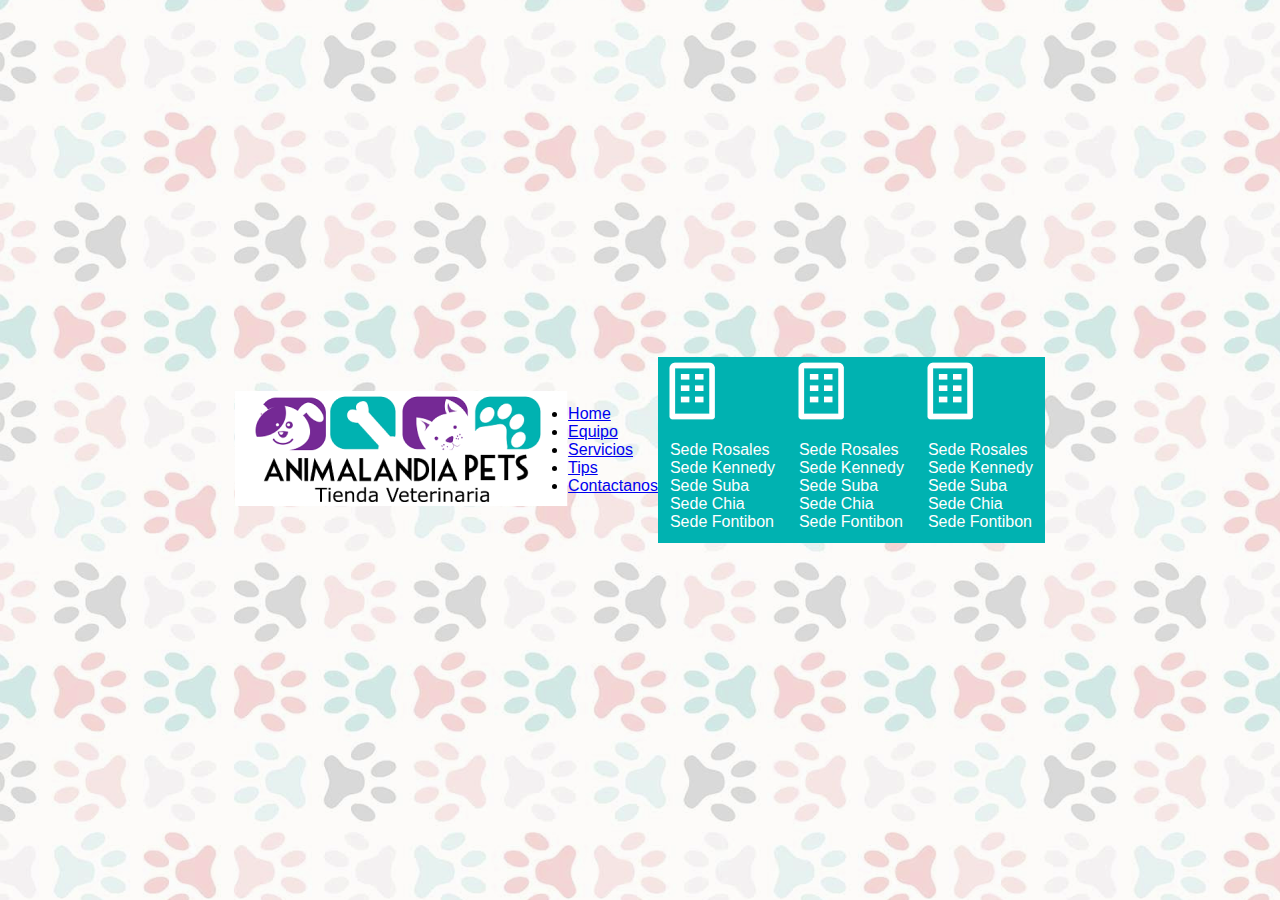
<file: Contactanos.html>
<!DOCTYPE html>
<html lang="en">
<head>
    <meta charset="UTF-8">
    <title>Contactos</title>
    <link rel="stylesheet" href="css/styles.css">
</head>
<body>
    <div class="container">

        <header class="header">
            <img src="img/logo.png" alt="Logo Animalandia pets">
        </header>

        <nav>
            <ul class="list-nav">
                <li class="list-nav_li">
                    <a href="index.html">Home</a>
                </li>
                <li class="list-nav_li">
                    <a href="equipo.html">Equipo</a>
                </li>
                <li class="list-nav_li">
                    <a href="servicios.html">Servicios</a>
                </li>
                <li class="list-nav_li">
                    <a href="tips.html">Tips</a>
                </li>
                <li class="list-nav_li">
                    <a href="contactanos.html">Contactanos</a>
                </li>
            </ul>
        </nav>
        <footer class="footer">
            <div class="footer-sede">
                <div class="footer-sede_box" ">
                    <img src=" img/bx-building.png" alt="" class="footer-sede_img">
                    <ul class="footer-sede_ul">
                        <li>Sede Rosales</li>
                        <li>Sede Kennedy</li>
                        <li>Sede Suba</li>
                        <li>Sede Chia</li>
                        <li>Sede Fontibon</li>
                    </ul>
                </div>
                <div class="footer-sede_box" ">
                    <img src=" img/bx-building.png" alt="" class="footer-sede_img">
                    <ul class="footer-sede_ul">
                        <li>Sede Rosales</li>
                        <li>Sede Kennedy</li>
                        <li>Sede Suba</li>
                        <li>Sede Chia</li>
                        <li>Sede Fontibon</li>
                    </ul>
                </div>
                <div class="footer-sede_box" ">
                    <img src=" img/bx-building.png" alt="" class="footer-sede_img">
                    <ul class="footer-sede_ul">
                        <li>Sede Rosales</li>
                        <li>Sede Kennedy</li>
                        <li>Sede Suba</li>
                        <li>Sede Chia</li>
                        <li>Sede Fontibon</li>
                    </ul>
                </div>
            </div>
        </footer>
    </div>
</body>
</html>
</file>
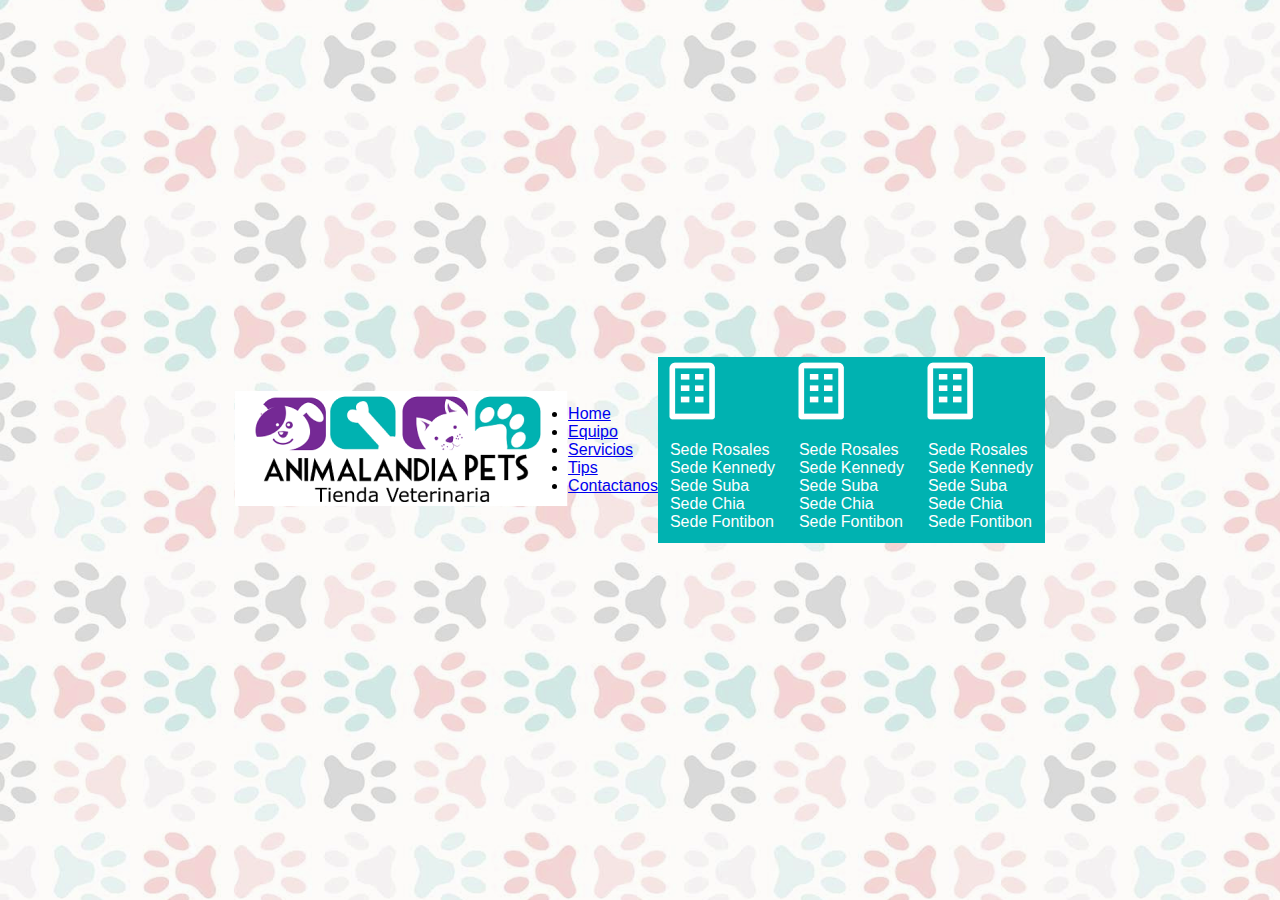
<file: Equipo.html>
<!DOCTYPE html>
<html lang="en">
<head>
    <meta charset="UTF-8">
    <title>Contactos</title>
    <link rel="stylesheet" href="css/styles.css">
</head>
<body>

    <div class="container">

        <header class="header">
            <img src="img/logo.png" alt="Logo Animalandia pets">
        </header>

        <nav>
            <ul class="list-nav">
                <li class="list-nav_li">
                    <a href="index.html">Home</a>
                </li>
                <li class="list-nav_li">
                    <a href="equipo.html">Equipo</a>
                </li>
                <li class="list-nav_li">
                    <a href="servicios.html">Servicios</a>
                </li>
                <li class="list-nav_li">
                    <a href="tips.html">Tips</a>
                </li>
                <li class="list-nav_li">
                    <a href="contactanos.html">Contactanos</a>
                </li>
            </ul>
        </nav>
        <footer class="footer">
            <div class="footer-sede">
                <div class="footer-sede_box" ">
                    <img src=" img/bx-building.png" alt="" class="footer-sede_img">
                    <ul class="footer-sede_ul">
                        <li>Sede Rosales</li>
                        <li>Sede Kennedy</li>
                        <li>Sede Suba</li>
                        <li>Sede Chia</li>
                        <li>Sede Fontibon</li>
                    </ul>
                </div>
                <div class="footer-sede_box" ">
                    <img src=" img/bx-building.png" alt="" class="footer-sede_img">
                    <ul class="footer-sede_ul">
                        <li>Sede Rosales</li>
                        <li>Sede Kennedy</li>
                        <li>Sede Suba</li>
                        <li>Sede Chia</li>
                        <li>Sede Fontibon</li>
                    </ul>
                </div>
                <div class="footer-sede_box" ">
                    <img src=" img/bx-building.png" alt="" class="footer-sede_img">
                    <ul class="footer-sede_ul">
                        <li>Sede Rosales</li>
                        <li>Sede Kennedy</li>
                        <li>Sede Suba</li>
                        <li>Sede Chia</li>
                        <li>Sede Fontibon</li>
                    </ul>
                </div>
            </div>
        </footer>
    </div>
    </body>
    </html>
</file>
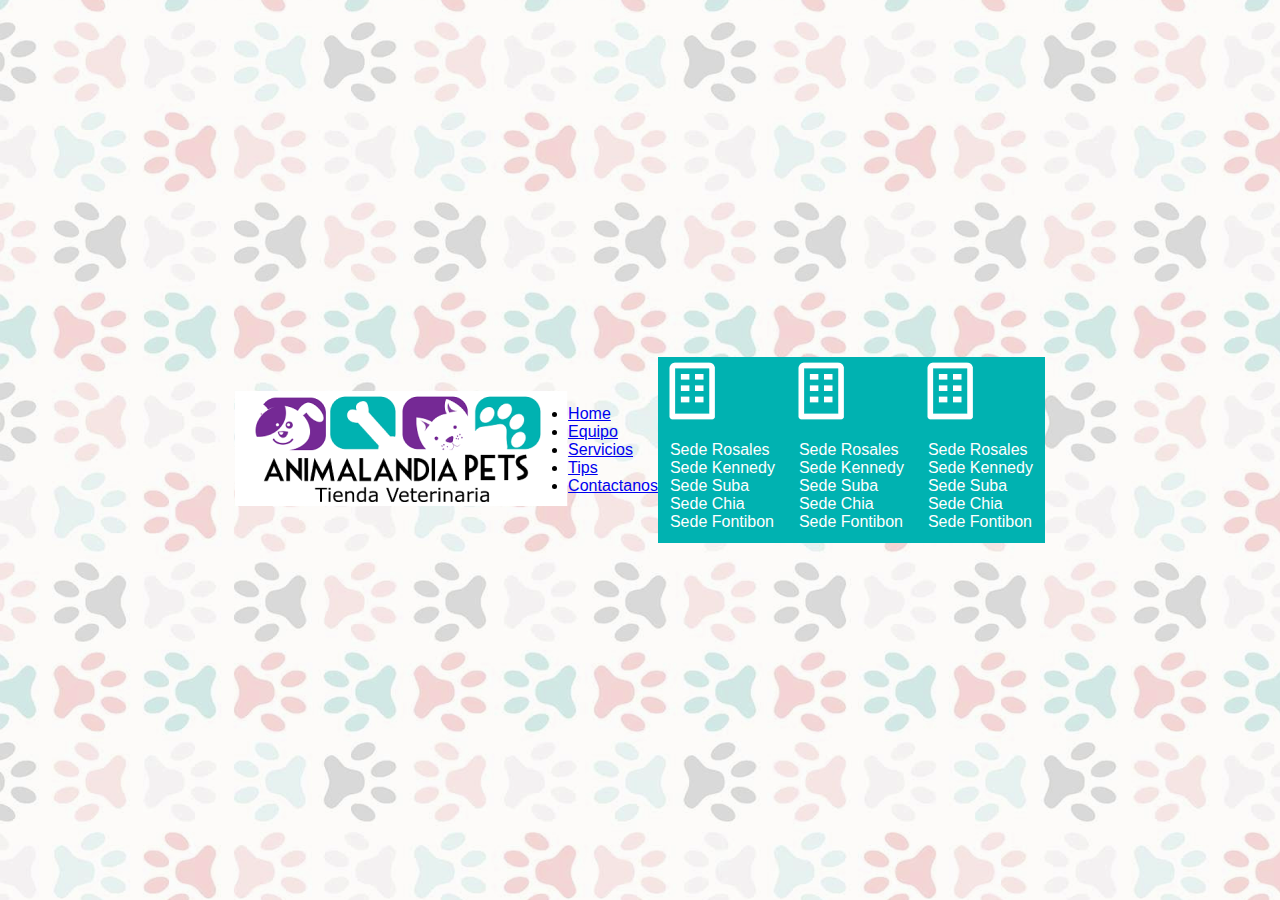
<file: Servicios.html>
<!DOCTYPE html>
<html lang="en">
<head>
    <meta charset="UTF-8">
    <title>Contactos</title>
    <link rel="stylesheet" href="css/styles.css">
</head>
<body>

    <div class="container">

        <header class="header">
            <img src="img/logo.png" alt="Logo Animalandia pets">
        </header>

        <nav>
            <ul class="list-nav">
                <li class="list-nav_li">
                    <a href="index.html">Home</a>
                </li>
                <li class="list-nav_li">
                    <a href="equipo.html">Equipo</a>
                </li>
                <li class="list-nav_li">
                    <a href="servicios.html">Servicios</a>
                </li>
                <li class="list-nav_li">
                    <a href="tips.html">Tips</a>
                </li>
                <li class="list-nav_li">
                    <a href="contactanos.html">Contactanos</a>
                </li>
            </ul>
        </nav>
        <footer class="footer">
            <div class="footer-sede">
                <div class="footer-sede_box" ">
                    <img src=" img/bx-building.png" alt="" class="footer-sede_img">
                    <ul class="footer-sede_ul">
                        <li>Sede Rosales</li>
                        <li>Sede Kennedy</li>
                        <li>Sede Suba</li>
                        <li>Sede Chia</li>
                        <li>Sede Fontibon</li>
                    </ul>
                </div>
                <div class="footer-sede_box" ">
                    <img src=" img/bx-building.png" alt="" class="footer-sede_img">
                    <ul class="footer-sede_ul">
                        <li>Sede Rosales</li>
                        <li>Sede Kennedy</li>
                        <li>Sede Suba</li>
                        <li>Sede Chia</li>
                        <li>Sede Fontibon</li>
                    </ul>
                </div>
                <div class="footer-sede_box" ">
                    <img src=" img/bx-building.png" alt="" class="footer-sede_img">
                    <ul class="footer-sede_ul">
                        <li>Sede Rosales</li>
                        <li>Sede Kennedy</li>
                        <li>Sede Suba</li>
                        <li>Sede Chia</li>
                        <li>Sede Fontibon</li>
                    </ul>
                </div>
            </div>
        </footer>
    </div>
    </body>
    </html>
</file>
<file: css/styles.css>
* {
    /* border: 1px solid black; */
    box-sizing: border-box;
    padding: 0;
    margin: 0;
}

body {
    font-family: 'Raleway', sans-serif;
    background-image: url(../img/fondo.png);
    margin: 0;
}


.img-logo {
    text-align: center;
    background: #ffffff;
    width: 100%;
}

.text-header-logo {
    background-color: #00B2B1;
    text-align: center;
}

.justify-content-center {
    background-color: #00B2B1;
    margin-top: 0;
}

.nav-item a {
    font-family: 'Raleway', sans-serif;
    color: #ffffff;
}

/* ingresar */
.button-cuenta {
    font-family: 'Raleway', sans-serif;
    padding: 7px;
    font-weight: medium;
    border: 1px solid white;
    background-color: #00B2B1;
    border-radius: 12px;
    -webkit-border-radius: 12px;
    text-align: right;
    margin: 15px;
    top: -70px;
    left: 1150px;
    color: #ffffff;
    position: relative;
}

.button-cuenta a {
    font-family: 'Raleway', sans-serif;
    font-weight: medium;
    color: #ffffff;
    list-style-type: none;

}

.button-cuenta:hover {
    background-color: #ffffff;
    color: #00B2B1;
}

.nav-link {
    font-weight: normal;
    font-size: 16px;
    font-weight: 0;
    text-decoration: none;
}

/* carrusel */
#carouselExampleControls {
    margin-top: -70px;
}

/* section-article */

.section-article_h1 {
    text-align: center;
    background-color: #D1E8E590;
    margin-inline: 42px;
    margin-top: 42px;
    color: #525252;
    font-weight: bolder;
}

.section-article_box {
    text-align: center;
    clear: both;
    display: table;
    margin-top: 0;
    margin: auto;

}

.section-article_content {
    float: left;
    width: 32%;
    padding: 10px;
}

.section-article_content h2 {
    font-family: 'Raleway', sans-serif;
    text-align: center;
    font-weight: bold;
    background-color: #D1E8E590;
    color: #525252;
    font-weight: bolder;
}

.section-service {
    width: 330px;
    height: 340px;
    text-align: center;
}

.section-article {
    text-align: center;
}

/* map */
.map-ubicanos {
    margin: 50px;
    float: inline;
}

.map-article {
    background-color: #D1E8E590;
    height: 50px;
    width: 700px;
    text-align: center;
    color: #525252;
    font-weight: bolder;
}

.sedes-maps li {
    list-style-type: none;
    font-family: 'Raleway', sans-serif;
    color: black;
    font-weight: normal;
}

.Pets-shop {
    position: relative;
    right: -200px;
}

.map-flex {
    display: flex;
}


/* footer */

.footer-caja_sedes {
    font-weight: normal;
    color: #ffffff;
    list-style-type: none;
    font-family: 'Raleway', sans-serif;
    margin: 12px;
}

#sedes {
    display: flex;

}

.footer-sede {
    display: flex;
    background: #00B2B1;
    justify-content: space-around;
    margin: 0;
    flex-direction: row;

}

@media(max-width:900px) {
    .footer-sede {
        flex-direction: column;
    }
}

.footer-sede_ul {
    font-weight: normal;
    color: #ffffff;
    text-align: left;
    list-style-type: none;
    margin: 12px;
}

#redes-sociales {
    display: inline;

}

.svg-redessociles {
    color: #ffffff;
    text-align: center;
    margin-top: 10px;

}

.ANIMALANDIAPETSTiendaVeterinaria {
    text-align: center;
    margin: 12px;
}

.footer-caja_contactenos {
    text-align: right;
    margin-right: 0%;
    float: right;

}

.text-contactenos {
    font-weight: normal;
    color: #ffffff;
    list-style-type: none;
    font-family: 'Raleway', sans-serif;
    margin: 12px;
}

.icons_contactenos li {
    border: 1px;
    color: #ffffff;
    list-style-type: none;
    text-align: right;
    font-family: 'Raleway', sans-serif;
    margin: 12px;
}

.icons_contactenos i {
    font-size: 25px;
}

.tortuga {
    width: 100%;
    height: 690px;
    margin-top: 0;
}


.agenda {
    width: 100%;
    height: 690px;
    margin-top: 0;
}

/* admin_user */
.ingresar_admin_user {
    text-align: center;
    display: grid;
    padding-block: 140px;
    grid-template-columns: 800px 800px;
    color: mediumpurple;
}


.button-user {
    font-family: 'Raleway', sans-serif;
    padding: 10px;
    font-weight: bolder;
    border: 1px solid rgb(138, 193, 255);
    background-color: #00B2B1;
    border-radius: 12px;
    -webkit-border-radius: 12px;
    text-align: right;
    margin: 15px;
    top: -70px;
    left: 1150px;
    color: #ffffff;
    
}
/* forms ingresar*/
.forms {
    background-color: #ffffff;
    border: 9px solid #00B2B1;
    width: 578px;
    height: 350px;
    border: 9px solid #00B2B1;
    padding: 15px;
    margin: auto;
    font-family: 'Raleway', sans-serif;
}

.ingresar {
    background-color: #00B2B1;
    height: 50px;
    text-align: center;
    width: 100%;
    color: white;
    font-family: 'Raleway', sans-serif;
}

.form-ingresar {
    margin: 50px;
}

/* forms Registrar */
#Formulario-registrar {
    width: 950px;
    height: 730px;
    padding: 10px;
    margin: auto;
}

.Registrar {
    background-color: #00B2B1;
    padding: 3px;
    color: #ffffff;
    text-align: center;
    font-family: 'Raleway', sans-serif;
}

.Form-registrar {
    margin: 50px;
    background-color: #ffffff;
    border: 9px solid #00b2b1;
    padding: 10px;
    padding: 10px;
    margin: auto;
    font-family: 'Raleway', sans-serif;
}

#btn-primary {
    color: #ffffff;
    font-size: 20px;
    font-weight: normal;
    background-color: #00B2B1;
    margin: 8px;
    float: right;
}

.form_agend_citas_pets{
    margin: 60px;
    background-color: #ffffff;
    border: 9px solid #00b2b1;
    padding: 50px;
    font-family: 'Raleway', sans-serif;
    width: 50%;
    height: 60%;
}
/* tips */
.dog-calle {
    width: 100%;
}

.Tips li {
    list-style-type: none;
    display: inline;
}

.Tips {
    padding: 10px;
    margin: auto;
    text-align: center;
}

.tips-img {
    margin: 10px;
}

.section-tips_box {
    text-align: center;
    clear: both;
    display: table;
    margin-top: 0;
    margin: auto;

}

.section-article_tips {
    float: left;
    width: 32%;
    padding: 10px;
}

.section-article_tips p {
    font-family: 'Raleway', sans-serif;
    text-align: center;
    font-weight: bold;
    background-color: #D1E8E590;
    color: #525252;
    font-weight: bolder;
}

.section-tips {
    width: 330px;
    height: 340px;
    text-align: center;
}

.section-article-tips {
    text-align: center;
}

/* contactenoos */

.container {
  position: relative;
  width: 100%;
  min-height: 100vh;
  padding: 2rem;
  overflow: hidden;
  display: flex;
  align-items: center;
  justify-content: center;
}

.form {
  width: 100%;
  max-width: 820px;
  background-color: #fff;
  border-radius: 10px;
  box-shadow: 0 0 20px 1px rgba(0, 0, 0, 0.1);
  z-index: 1000;
  overflow: hidden;
  display: grid;
  grid-template-columns: repeat(2, 1fr);
}

.contact-form {
  background-color: #00B2B1;
  position: relative;
}

.contact-form:before {
  content: "";
  position: absolute;
  width: 26px;
  height: 26px;
  background-color: #00B2B1;
  transform: rotate(45deg);
  top: 50px;
  left: -13px;
}

form {
  padding: 2.3rem 2.2rem;
  z-index: 10;
  overflow: hidden;
  position: relative;
}

.title {
  color: #fff;
  font-weight: 500;
  font-size: 1.5rem;
  line-height: 1;
  margin-bottom: 0.7rem;
}

.input-container {
  position: relative;
  margin: 1rem 0;
}

.input {
  width: 100%;
  outline: none;
  border: 2px solid #fafafa;
  background: none;
  padding: 0.6rem 1.2rem;
  color: #fff;
  font-weight: 500;
  font-size: 0.95rem;
  letter-spacing: 0.5px;
  border-radius: 25px;
  transition: 0.3s;
}

textarea.input {
  padding: 0.8rem 1.2rem;
  min-height: 150px;
  border-radius: 22px;
  resize: none;
  overflow-y: auto;
}

.input-container label {
  position: absolute;
  top: 50%;
  left: 15px;
  transform: translateY(-50%);
  padding: 0 0.4rem;
  color: #fafafa;
  font-size: 0.9rem;
  font-weight: 400;
  pointer-events: none;
  z-index: 1000;
  transition: 0.5s;
}

.input-container.textarea label {
  top: 1rem;
  transform: translateY(0);
}
 
.btn {
  padding: 0.6rem 1.3rem;
  background-color: #fff;
  border: 2px solid #fafafa;
  font-size: 0.95rem;
  color: #00B2B1;
  line-height: 1;
  border-radius: 25px;
  outline: none;
  cursor: pointer;
  transition: 0.3s;
  margin: 0;
}

.btn:hover {
  background-color: transparent;
  color: #fff;
}

.input-container span {
  position: absolute;
  top: 0;
  left: 25px;
  transform: translateY(-50%);
  font-size: 0.8rem;
  padding: 0 0.4rem;
  color: transparent;
  pointer-events: none;
  z-index: 500;
}


.input-container.focus label {
  top: 0;
  transform: translateY(-50%);
  left: 25px;
  font-size: 0.8rem;
}

.contact-info {
  padding: 2.3rem 2.2rem;
  position: relative;
}

.contact-info .title {
  color: #00B2B1;
}

.text {
  color: #333;
  margin: 1.5rem 0 2rem 0;
}

.information {
  display: flex;
  color: #555;
  margin: 0.7rem 0;
  align-items: center;
  font-size: 0.95rem;
}

.icon {
  width: 28px;
  margin-right: 0.7rem;
}

.social-media {
  padding: 2rem 0 0 0;
}

.social-media p {
  color: #333;
}

.social-icons {
  display: flex;
  margin-top: 0.5rem;
}

.social-icons a {
  width: 35px;
  height: 35px;
  border-radius: 5px;
  background: linear-gradient(45deg, #00B2B1, #149279);
  color: #fff;
  text-align: center;
  line-height: 35px;
  margin-right: 0.5rem;
  transition: 0.3s;
}

.social-icons a:hover {
  transform: scale(1.05);
}

.contact-info:before {
  content: "";
  position: absolute;
  width: 110px;
  height: 100px;
  border: 22px solid #00B2B1;
  border-radius: 50%;
  bottom: -77px;
  right: 50px;
  opacity: 0.3;
}



.square {
  position: absolute;
  height: 400px;
  top: 50%;
  left: 50%;
  transform: translate(181%, 11%);
  opacity: 0.2;
}

@media (max-width: 850px) {
  .form {
    grid-template-columns: 1fr;
  }

  .contact-info:before {
    bottom: initial;
    top: -75px;
    right: 65px;
    transform: scale(0.95);
  }

  .contact-form:before {
    top: -13px;
    left: initial;
    right: 70px;
  }

  .square {
    transform: translate(140%, 43%);
    height: 350px;
  }

  .big-circle {
    bottom: 75%;
    transform: scale(0.9) translate(-40%, 30%);
    right: 50%;
  }

  .text {
    margin: 1rem 0 1.5rem 0;
  }
</file>
